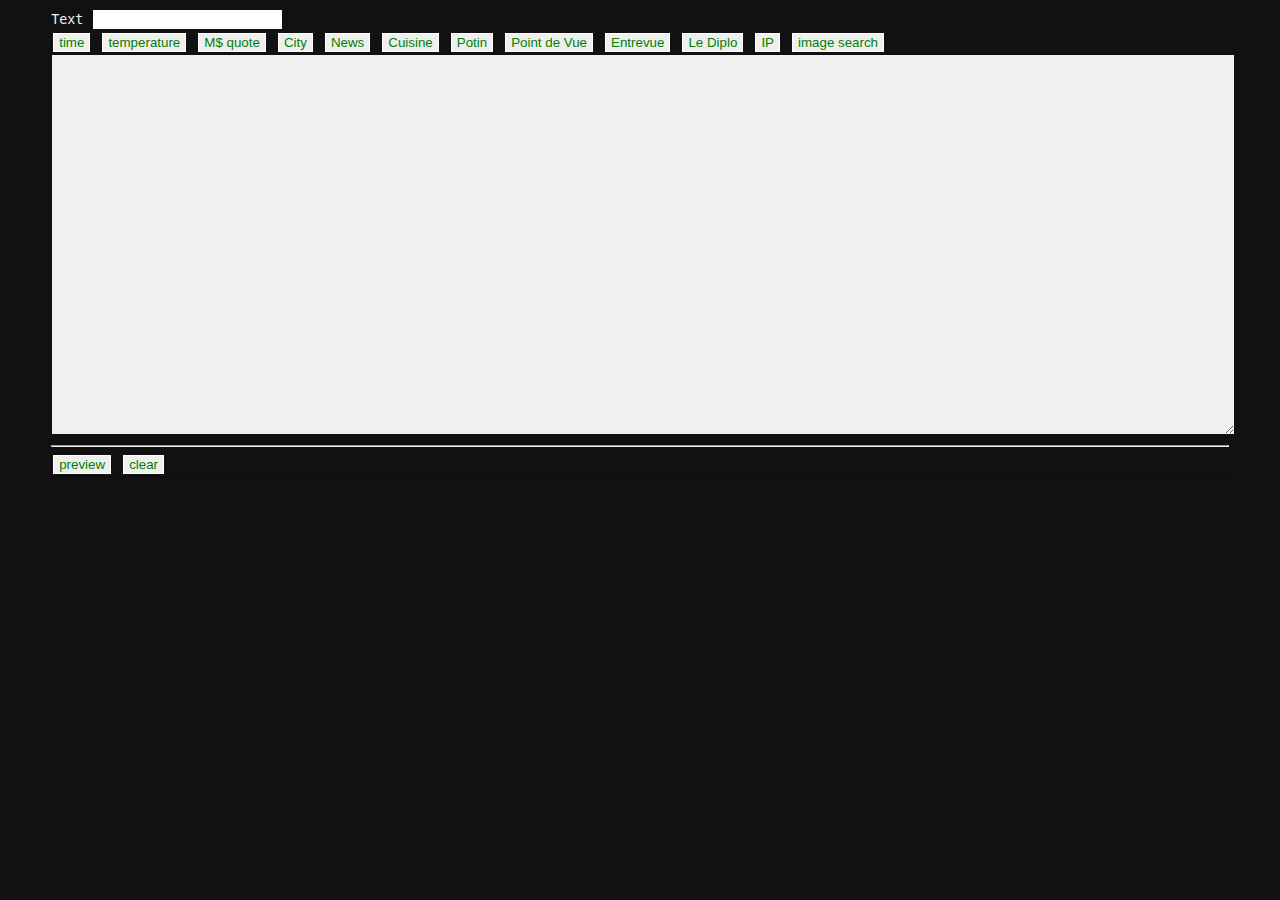
<file: backup/index.html>
<!DOCTYPE html>
<html lang="en">
	<head>
		<meta charset="UTF-8"/>
		<link rel="stylesheet" href="css/main.css" media="all"  type="text/css"/>
		<script src="https://www.google.com/jsapi?key=ABQIAAAAUmJGZYrUYIcbD7Ly2ZvYIhSacRQeAEhqw9om3fFogmzza_L5ehSNCncVEKKUSHceXYHCF4MbjeXjow" type="text/javascript"></script>
		<script language="Javascript" type="text/javascript">
			google.load("jquery", "1");
			google.load("jqueryui", "1");
			google.load('search', '1');

		</script>
		<script language="JavaScript" src="http://www.geoplugin.net/javascript.gp" type="text/javascript"></script>
		<script language="JavaScript" src="js/jquery.form.js"></script>
		<script language="JavaScript" src="js/dyn.js"></script>
		<script language="JavaScript" src="js/encoder.js"></script>
		<script language="JavaScript" src="js/mimic.js"></script>
		<title>LFD System</title>
	</head>
	<body>
		<div id="dialog-form" title="Image search">
			<form id="imgsrch">
				<label for="searchtext">Text</label>
				<input type="text" name="searchtext" id="name"/>
			</form>
		</div>
		<div>
			<input type="button" class="insert" value="time" name='<span class="time">00:00</span>'/>
			<input type="button" class="insert" value="temperature" name='<span class="temp">0°C</span>'/>
			<input type="button" class="insert" value="M$ quote" name='<span class="msftquotes"> ... </span>'/>
			<input type="button" class="insert" value="City" name='<span class="city">Ici</span>'/>
			<input type="button" class="insert" value="News" name='<span class="actualite">Rien</span>'/>
			<input type="button" class="insert" value="Cuisine" name='<span class="cuisine">Rien</span>'/>
			<input type="button" class="insert" value="Potin" name='<span class="cuisine">Rien</span>'/>
			<input type="button" class="insert" value="Point de Vue" name='<span class="princesse">Rien</span>'/>
			<input type="button" class="insert" value="Entrevue" name='<span class="entrevue">Rien</span>'/>
			<input type="button" class="insert" value="Le Diplo" name='<span class="diplo">Rien</span>'/>
			<input type="button" class="insert" value="IP" name='<span class="ip">0.0.0.0</span>'/>
			<input type="button" id="insimg" value='image search'/>
			<form id="myForm" action="/encode" method="post">
				<textarea name="text2encode" rows="25" id="myText"></textarea>
				<hr/>
				<input type="button" id="preview" value='preview'/>
				<input type="button" id="clear" value="clear" />
			</form>
		</div>
		<div id="preview_pane"></div>
	</body>
</html>
</file>
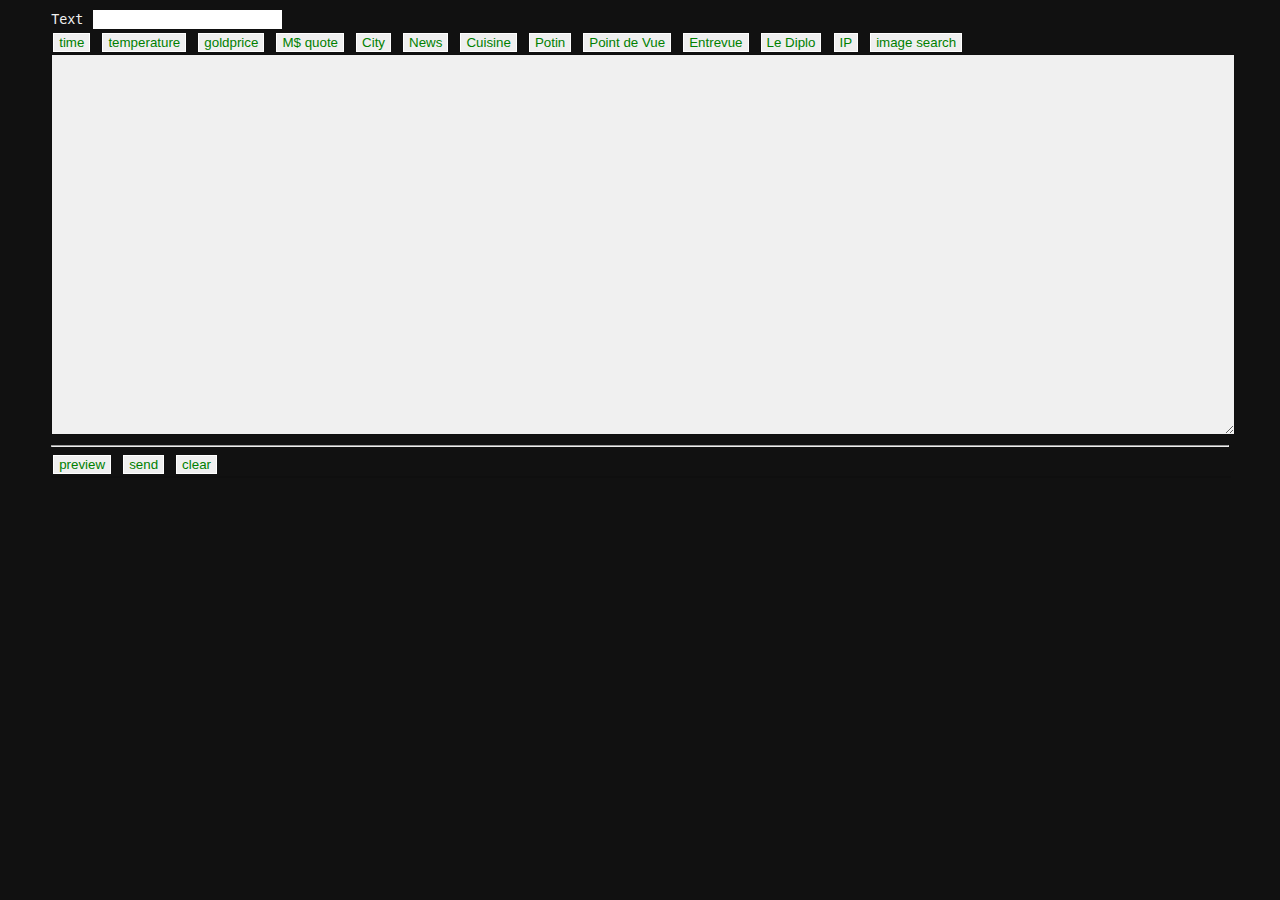
<file: backup/encoder.html>
<!DOCTYPE html>
<html lang="en">
	<head>
		<meta charset="UTF-8"/>
		<link rel="stylesheet" href="css/main.css" media="all"  type="text/css"/>
		<script src="https://www.google.com/jsapi?key=ABQIAAAAUmJGZYrUYIcbD7Ly2ZvYIhSacRQeAEhqw9om3fFogmzza_L5ehSNCncVEKKUSHceXYHCF4MbjeXjow" type="text/javascript"></script>
		<script language="Javascript" type="text/javascript">
			google.load("jquery", "1");
			google.load("jqueryui", "1");
			google.load('search', '1');

		</script>
		<script language="JavaScript" src="http://www.geoplugin.net/javascript.gp" type="text/javascript"></script>
		<script language="JavaScript" src="js/jquery.form.js"></script>
		<script language="JavaScript" src="js/dyn.js"></script>
		<script language="JavaScript" src="js/local.js"></script>
		<script language="JavaScript" src="js/encoder.js"></script>
		<script language="JavaScript" src="js/mimic.js"></script>
		<title>LFD System</title>
	</head>
	<body>
		<div id="dialog-form" title="Image search">
			<form id="imgsrch">
				<label for="searchtext">Text</label>
				<input type="text" name="searchtext" id="name"/>
			</form>
		</div>
		<div>
			<input type="button" class="insert" value="time" name='<span class="time">00:00</span>'/>
			<input type="button" class="insert" value="temperature" name='<span class="temp">0°C</span>'/>
			<input type="button" class="insert" value="goldprice" name='<span class="goldprice">0€</span>'/>
			<input type="button" class="insert" value="M$ quote" name='<span class="msftquotes"> ... </span>'/>
			<input type="button" class="insert" value="City" name='<span class="city">Ici</span>'/>
			<input type="button" class="insert" value="News" name='<span class="actualite">Rien</span>'/>
			<input type="button" class="insert" value="Cuisine" name='<span class="cuisine">Rien</span>'/>
			<input type="button" class="insert" value="Potin" name='<span class="cuisine">Rien</span>'/>
			<input type="button" class="insert" value="Point de Vue" name='<span class="princesse">Rien</span>'/>
			<input type="button" class="insert" value="Entrevue" name='<span class="entrevue">Rien</span>'/>
			<input type="button" class="insert" value="Le Diplo" name='<span class="diplo">Rien</span>'/>
			<input type="button" class="insert" value="IP" name='<span class="ip">0.0.0.0</span>'/>
			<input type="button" id="insimg" value='image search'/>
			<form id="myForm" action="/encode" method="post">
				<textarea name="text2encode" rows="25" id="myText"></textarea>
				<hr/>
				<input type="button" id="preview" value='preview'/>
				<input type="submit" id="send" value="send" />
				<input type="button" id="clear" value="clear" />
			</form>
		</div>
		<div id="preview_pane"></div>
	</body>
</html>
</file>
<file: backup/css/main.css>
body {
	background: #111;
	color: #F0F0F0;
	font: 10pt monospace;
	width: 92%;
	margin-left: 4%;
	margin-right: 4%;
}
span>span {
	color: #008000;
}
textarea, #preview_pane {
	border: #0f0f0f solid 1px;
	background-color: #f0f0f0;
	font: 10pt monospace;
	width: 100%;
	color: #010101;
}
.decoder_contain {
	height: 300px;
	overflow: hidden;
	position: relative;
	width: 100%;
	float: left;
	top: 0;
	border: 1px solid white;
	padding:4px 4px 4px 4px;
	margin:4px 4px 4px 4px;
	
}
#xdecode {
	position: relative;
	width: 100%;
	height: auto;
}
#raw {
	color: #a0a0a0;
	bottom: 0px;
	position: relative;
	width: 100%;
	height: auto;
}
#log {
	font-size: 9pt;
}
input {
	border: #fff solid 1px;
	padding-left: 5px;
	padding-right: 5px;
	margin: 2px;
	color: #008000;
}
.ui-dialog {
	background-color: #A0A0A0;
	border: #101010 solid 1px;
}
.ui-dialog-titlebar {
	background-color: #202020;
	font-weight: bold;
}
.ui-dialog-titlebar-close {
	visibility: hidden;
}
.ui-button {
	color: black;
}
.ui-dialog-buttonpane {
	text-align: right;
}
</file>
